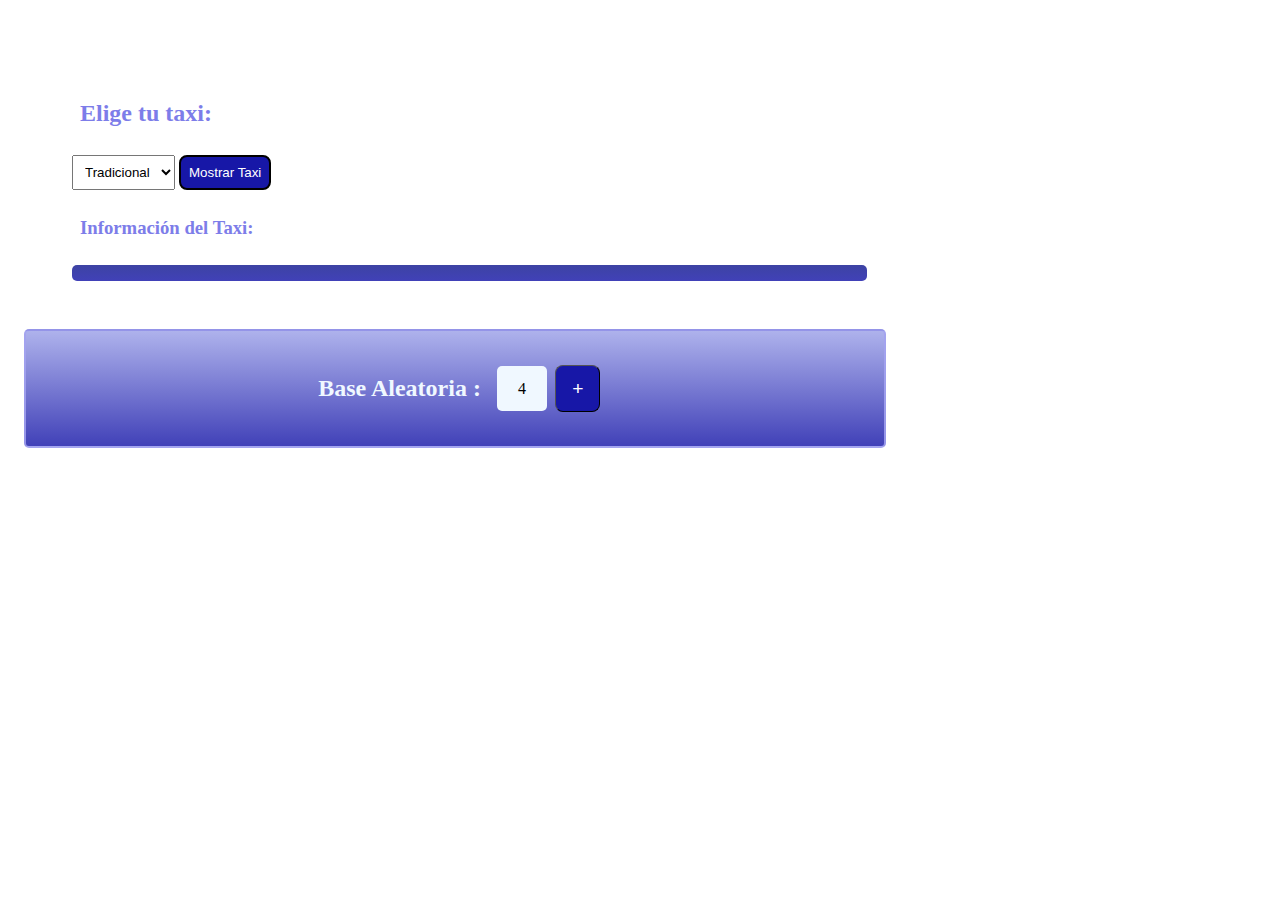
<file: taxi.html>
<!DOCTYPE html>
<html lang="en">
<head>
    <meta charset="UTF-8">
    <meta name="viewport" content="width=device-width, initial-scale=1.0">
    <link rel="stylesheet" href="./assets/css/style.css">
    <title>Modelado de clases Taxis</title>
</head>
<body>
    <div class="container">
         <h2>Elige tu taxi:</h2>

        <select id="categoriaTaxi">
            <option value="Tradicional">Tradicional</option>
            <option value="Express">Express</option>
            <option value="Premium">Premium</option>
            <option value="Carga">Carga</option>
        </select>

        <button id="mostrarTaxi">Mostrar Taxi</button>

        <h3>Información del Taxi:</h3>
        <div id="detalleTaxi"></div>
    </div>
     <!------------ Ejercicio sumatoria-------------->
    <section class="sumatoria">
        <h2 class="title"> Base Aleatoria : </h2>
        <span class="base"></span>
        <button  id="suma"><i class="fa-solid fa-circle-plus" style="color: #ffffff;">+</i></button>
    </section>
    <script src="./assets/js/taxis.js"></script>
    <script src="./assets/js/sumatoria.js"></script>
</body>
</html>
</file>
<file: assets/css/style.css>
*,
 *::before,
 *::after{
    box-sizing:border-box;
    padding: 0.5rem;
 }
 .container{
  padding: 3rem;
  color: rgb(125, 125, 233);
  font-family: 'Segoe UI', Tahoma, ;
 }
 .categoriaTaxi{
 border-radius: 5px;
 border-width: 2px;
}
 #mostrarTaxi{
 border-style:solid;
 border-width:2px;
 border-radius:5px;
 color:white;
 background-color: rgb(23, 23, 167);            
 border-radius: 8px;        
 cursor: pointer;/

 }

 #detalleTaxi{
 height: auto;
 width:70%;
 text-align:justify;
 background:linear-gradient(rgb(61, 67, 163),rgb(65, 65, 184));
 color:white;
 padding: 0.5rem; 
 border-radius: 5px;
}
/*---ESTILOS DE CLASE SUMATORIA*/
.sumatoria{  
 display:flex;
 align-items: center;
 justify-content: center;
 padding: 1rem;
 height: auto;
 width: 70%;
 gap:8px;
 border-style:solid;
 border-width:2px;
 border-radius:5px;
 background:linear-gradient(rgb(174, 178, 236),rgb(65, 65, 184));
 border-color: rgba(163, 163, 240, 0.856); 
}

.title{
   color: aliceblue;
}
#suma {
  display: inline-flex;       
  align-items: center;  /*vertical*/    
  justify-content: center;    
  padding: 0.5rem;
  height: 47px;
  font-size: x-large;  
  border-width: 1px;
  background-color: rgb(23, 23, 167);            
  border-radius: 8px;        
  cursor: pointer;
}

#suma i {
  display: inline-flex;        
  align-items: center;
  justify-content: center;
  font-size: 1.2rem; 
}
.base{
   display: inline-flex;      
   align-items: center;
   justify-content: center;
   height:45px;
   width:50px;
   border-radius:5px ;
   background-color: aliceblue;
  
}
</file>
